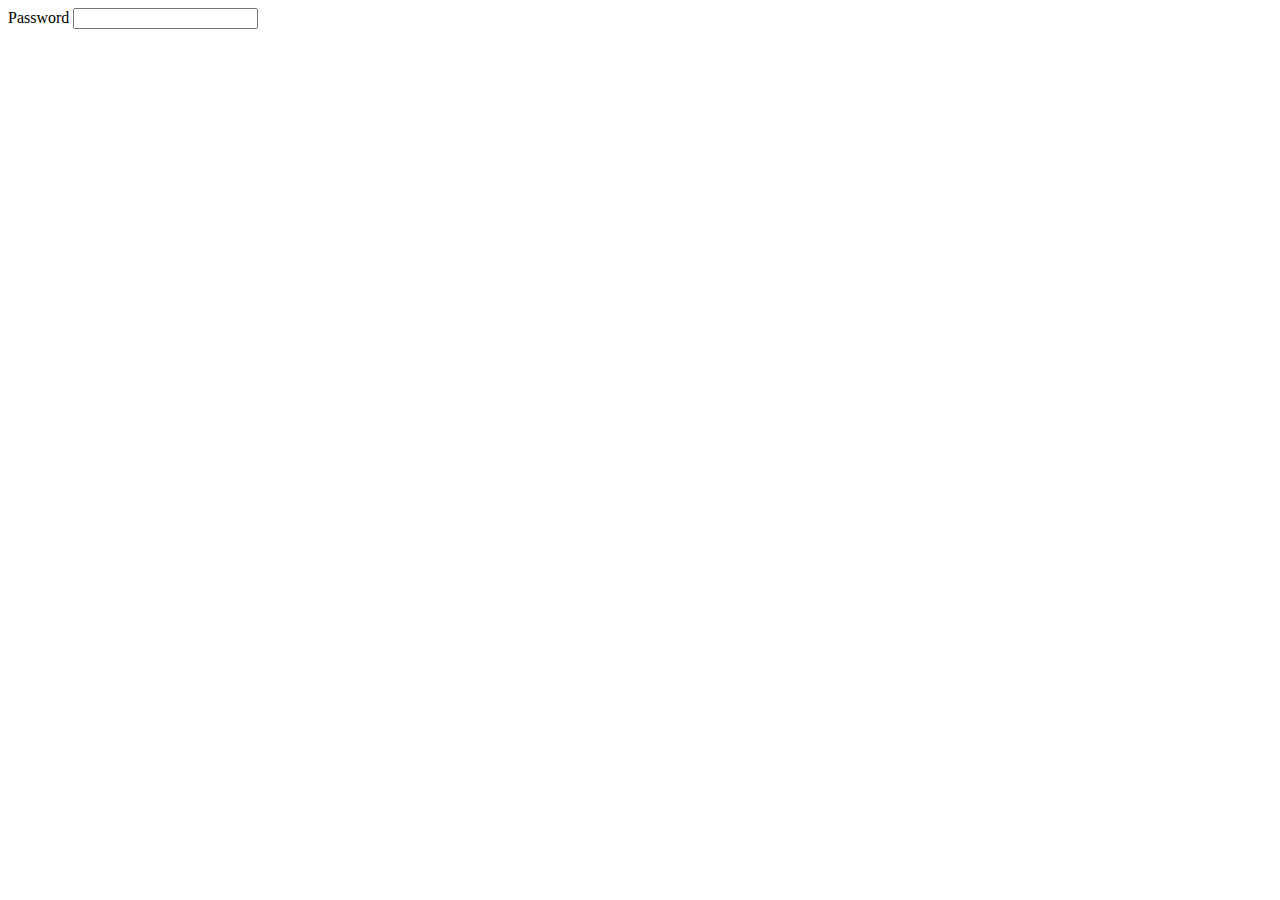
<file: dashboard/index.html>
<html lang="en">

<head>
    <meta charset="UTF-8">
    <meta name="viewport" content="width=device-width, initial-scale=1.0">
    <meta http-equiv="X-UA-Compatible" content="ie=edge">
    <title>Dashboard</title>

    <link rel="stylesheet" href="https://cdnjs.cloudflare.com/ajax/libs/materialize/1.0.0/css/materialize.min.css">
    <link href="https://fonts.googleapis.com/icon?family=Material+Icons" rel="stylesheet">
    <script src="https://cdnjs.cloudflare.com/ajax/libs/materialize/1.0.0/js/materialize.min.js"></script>

    <link rel="stylesheet" href="style.css">
    <script src="main.js"></script>
</head>

<body>
    <div id="overlay"></div>

    <div class="container">
        <div class="row">
            <h3 class="col s4">Dashboard</h3>
        </div>
        <div class="row">
            <div class="col s4">
                <div class="card">
                    <div class="card-content">
                        <span class="card-title">Chrome Extension</span>
                        <a href="https://chrome.google.com/webstore/developer/dashboard" target="_blank"
                            class="btn waves-effect waves-light indigo lighten-2">Extension Dashboard</a>
                        <a href="https://chrome.google.com/webstore/developer/edit/okdfnkjkdbahajkghhibalmmafofbone"
                            target="_blank" class="btn waves-effect waves-light teal lighten-2">Better Momentum
                            Dashboard</a>
                        <a href="https://chrome.google.com/webstore/detail/better-momentum/okdfnkjkdbahajkghhibalmmafofbone"
                            target="_blank" class="btn waves-effect waves-light deep-orange lighten-2">Better Momentum
                            Extension Page</a>
                    </div>
                </div>
            </div>

            <div class="col s4">
                <div class="card">
                    <div class="card-content">
                        <span class="card-title">Hosting and Management</span>
                        <a href="https://github.com/EXComm19" target="_blank"
                            class="btn waves-effect waves-light deep-orange lighten-2">Github</a>
                        <a href="https://dashboard.heroku.com/apps" target="_blank"
                            class="btn waves-effect waves-light purple lighten-2">Heroku</a>
                        <a href="https://console.cloud.tencent.com/" target="_blank"
                            class="btn waves-effect waves-light indigo lighten-2">Domain Console</a>
                        <a href="https://console.cloud.tencent.com/cns/detail/excomm19.xyz/records/0" target="_blank"
                            class="btn waves-effect waves-light teal lighten-2">Records and Subdomains</a>
                        <a href="hhttps://console.cloud.tencent.com/domain/manage/excomm19.xyz" target="_blank"
                            class="btn waves-effect waves-light lime lighten-2">Domain Management</a>
                    </div>
                </div>
            </div>
        </div>
    </div>
</body>

</html>
</file>
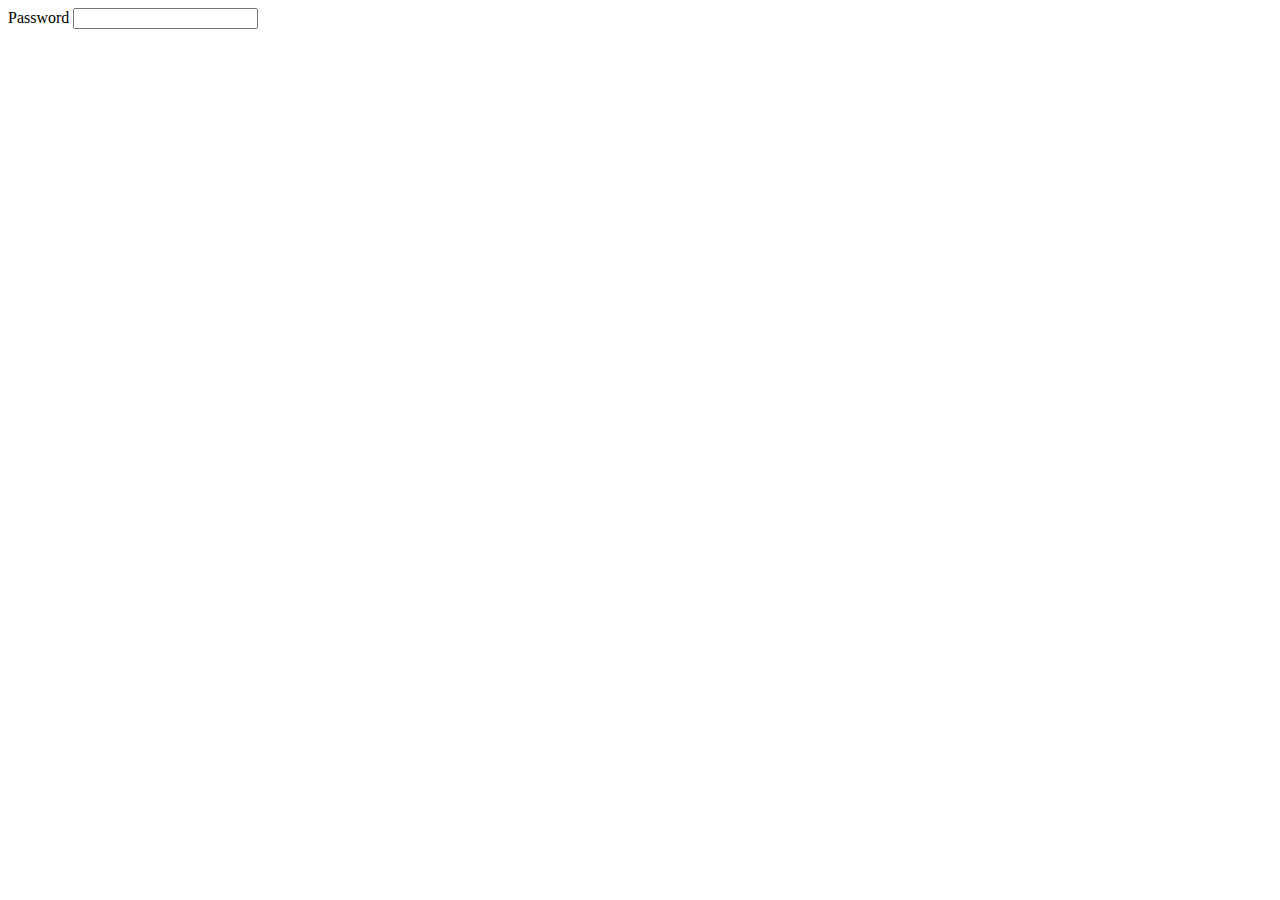
<file: login/index.html>
<html lang="en">

<head>
    <meta charset="UTF-8">
    <meta name="viewport" content="width=device-width, initial-scale=1.0">
    <meta http-equiv="X-UA-Compatible" content="ie=edge">
    <title>Login</title>

    <script src="main.js"></script>
</head>

<body>
    <form id="login">
        <label for="password">Password</label>
        <input type="password" id="password" autocomplete="current-password">
    </form>

</body>

</html>
</file>
<file: dashboard/style.css>
a {
    margin-top: 2%;
    margin-bottom: 2%;
    width: 100%;
}

#overlay {
    position: fixed;
    display: block;
    width: 100%;
    height: 100%;
    top: 0;
    left: 0;
    right: 0;
    bottom: 0;
    background-color: white;
    z-index: 999;
}
</file>
